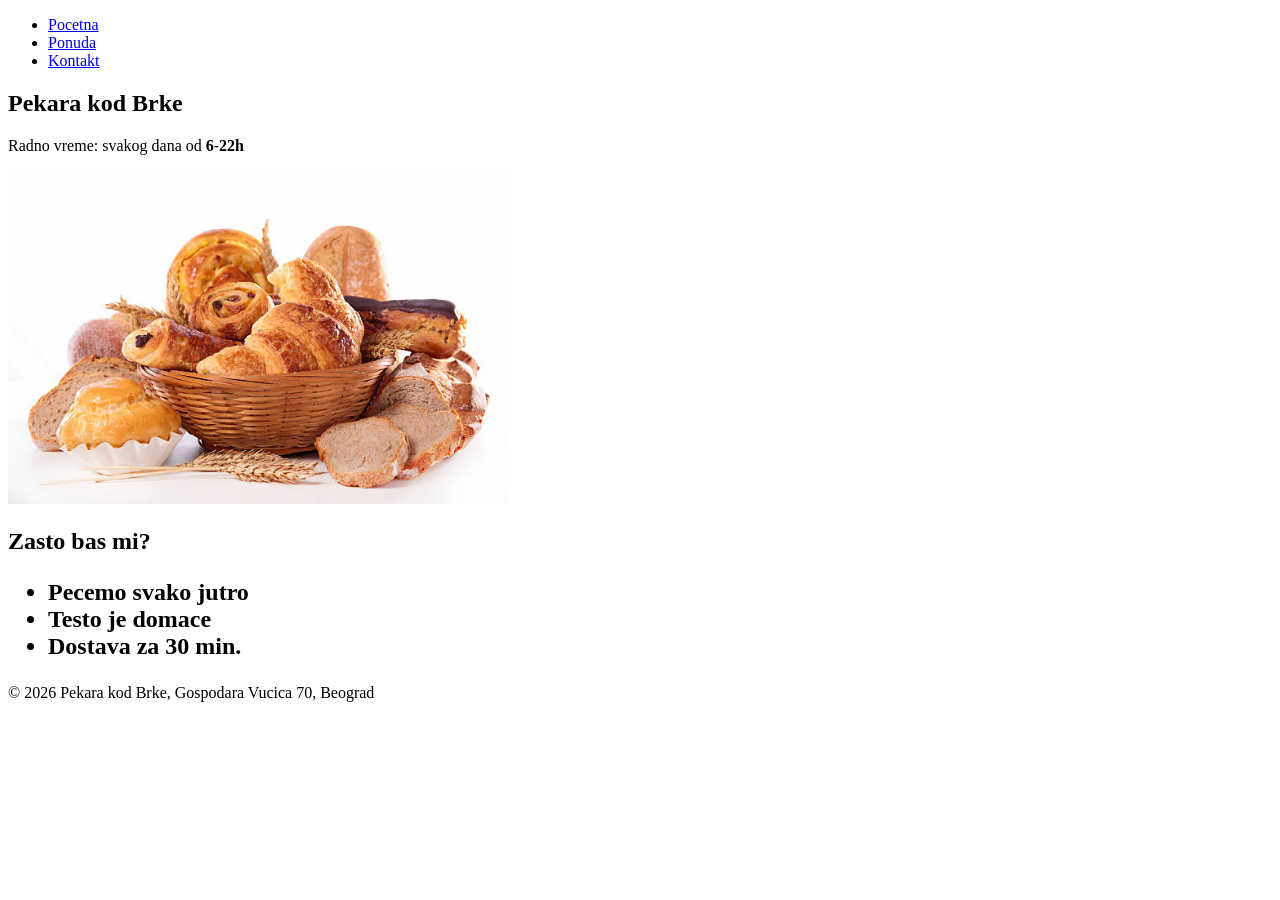
<file: moja-slagalica/index.html>
<!DOCTYPE html>
<html lang="sr">
<head>
    <meta charset="UTF-8">
    <meta name="viewport" content="width=device-width, initial-scale=1.0">
    <title>Pocetna</title>
</head>
<header>
    <ul>  
        <li><a href ="index.html" class="aktivan">Pocetna</a></li>
        <li><a href ="ponuda.html">Ponuda</a></li>
        <li><a href ="kontakt.html">Kontakt</a></li>
    </ul>
</header>
<main>
    <section>
    <h1>Pekara kod Brke</h1>
    <p>Radno vreme: svakog dana od <strong>6-22h</strong></p>
    <img src= "slike/kifle.jpg"
    alt="Korpa sa toplim proizvodima" width="500">
    </section>
    <section>
    <h2>Zasto bas mi?
        <ul>
            <li>Pecemo svako jutro</li>
            <li>Testo je domace</li>
            <li>Dostava za 30 min.</li>
        </ul>
    </h2>
    </section>
    </main>
    <footer>
        <p> &copy; 2026 Pekara kod Brke, Gospodara Vucica 70, Beograd </p>
        </footer>

</html>
</file>
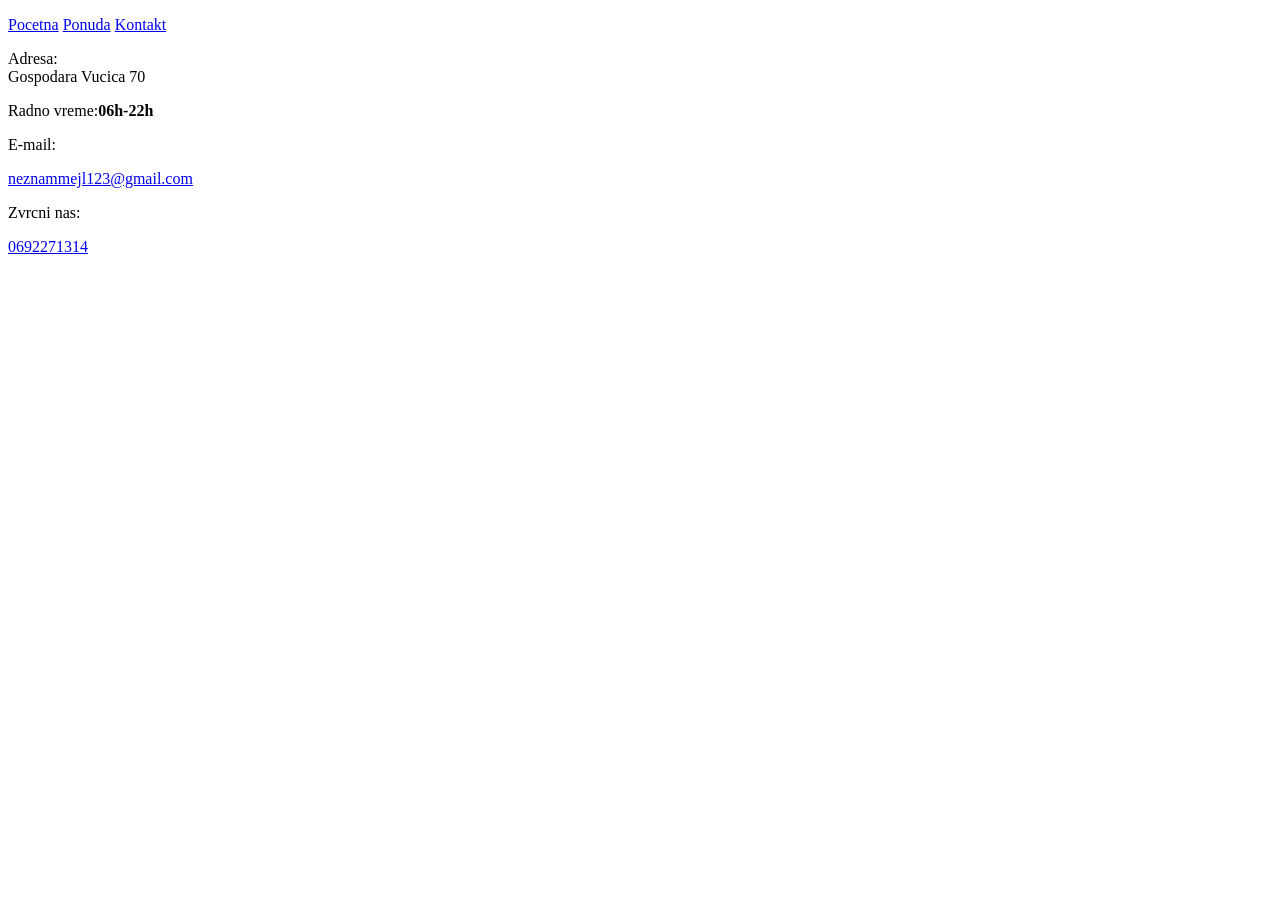
<file: moja-slagalica/kontakt.html>
<!DOCTYPE html>
<html lang="sr">
<head>
    <meta charset="UTF-8">
    <meta name="viewport" content="width=device-width, initial-scale=1.0">
    <title>Kontakt</title>
</head>
<body>
    <p><a href ="index.html">Pocetna</a>
        <a href ="ponuda.html">Ponuda</a>
        <a href ="kontakt.html" class="aktivan">Kontakt</a>
     </p>
     <p>Adresa: <br>Gospodara Vucica 70</p>
     <p>Radno vreme:<strong>06h-22h</strong></p>
     <p>E-mail:</p><a href="mailto:neznammejl123@gmail.com">neznammejl123@gmail.com</a>
     <p>Zvrcni nas:</p><a href="tel:+381692271314">0692271314</a>
</body>
</html>
</file>
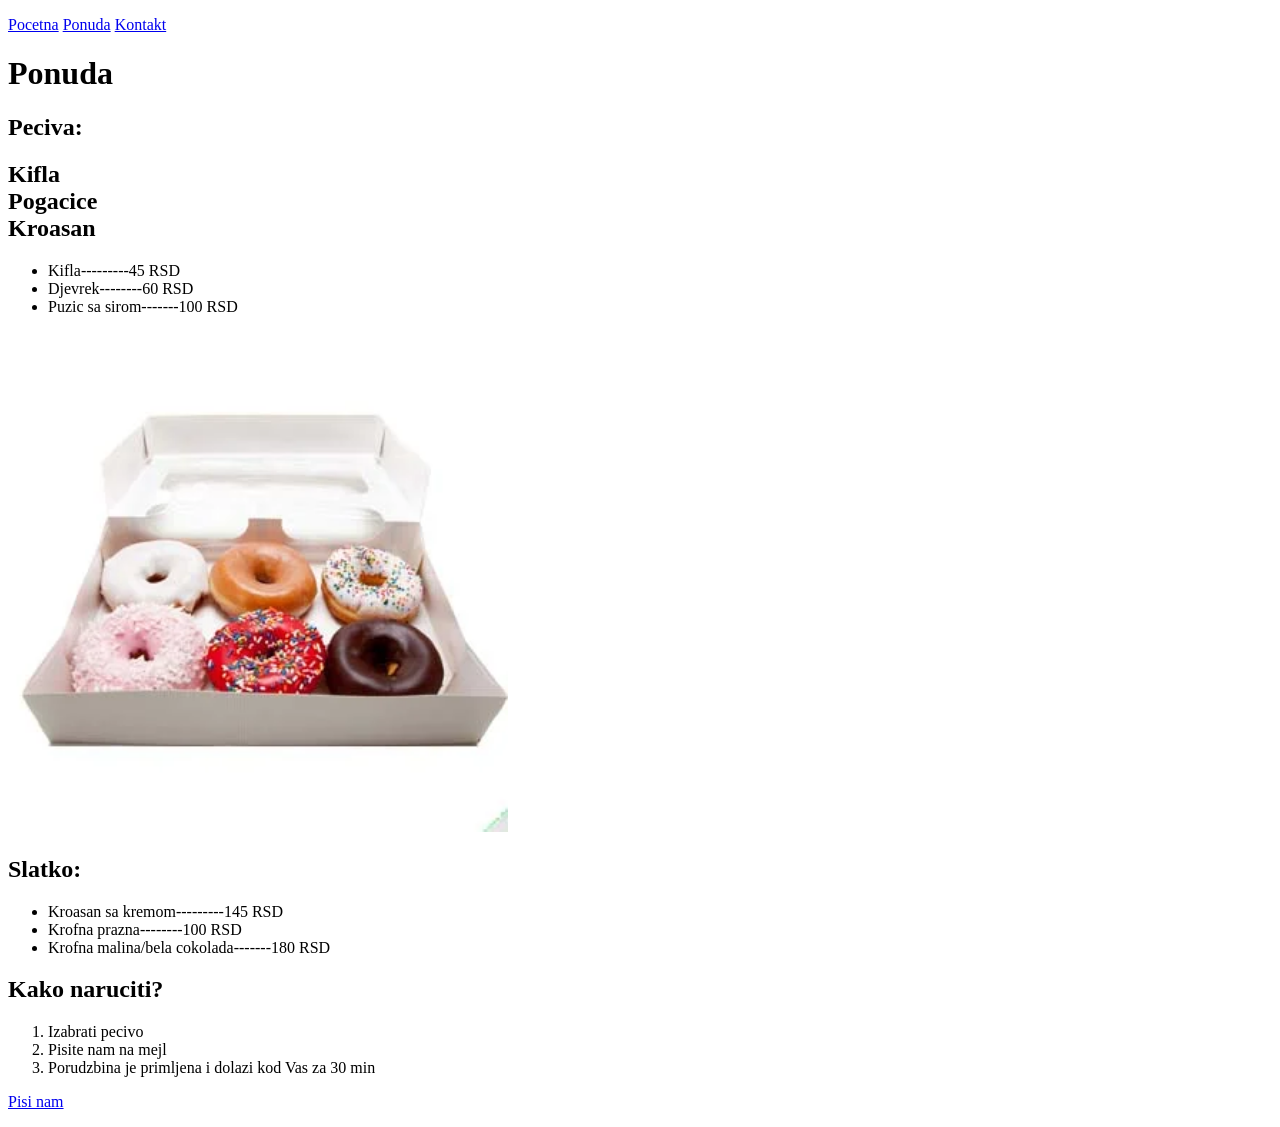
<file: moja-slagalica/ponuda.html>
<!DOCTYPE html>
<html lang="sr">
<head>
    <meta charset="UTF-8">
    <meta name="viewport" content="width=device-width, initial-scale=1.0">
    <title>Ponuda</title>
</head>
<body>
    <p><a href ="index.html">Pocetna</a>
        <a href ="ponuda.html" class="aktivan">Ponuda</a>
        <a href ="kontakt.html">Kontakt</a>
     </p>
    <h1>Ponuda</h1>
    <h2>Peciva:</h2>
    <h2>
        <div class="pult">
            <div>Kifla</div>
            <div>Pogacice</div>
            <div>Kroasan</div>
        </div>
    </h2>
    <ul>
        <li>Kifla---------45 RSD</li>
        <li>Djevrek--------60 RSD</li>
        <li>Puzic sa sirom-------100 RSD</li>
    </ul>
    <img src= "slike/krofna.jpg"
    alt="Krofnice u kutiji" width="500">
    <h2>Slatko:</h2>
<ul>
        <li>Kroasan sa kremom---------145 RSD</li>
        <li>Krofna prazna--------100 RSD</li>
        <li>Krofna malina/bela cokolada-------180 RSD</li>
    </ul>
    <h2>Kako naruciti?</h2>
    <ol>
        <li>Izabrati pecivo</li>
        <li>Pisite nam na mejl</li>
        <li>Porudzbina je primljena i dolazi kod Vas za 30 min</li>
    </ol>
    <p><a href="mailto:neznammejl123@gmail.com">Pisi nam</a></p>
</body>
</html>
</file>
